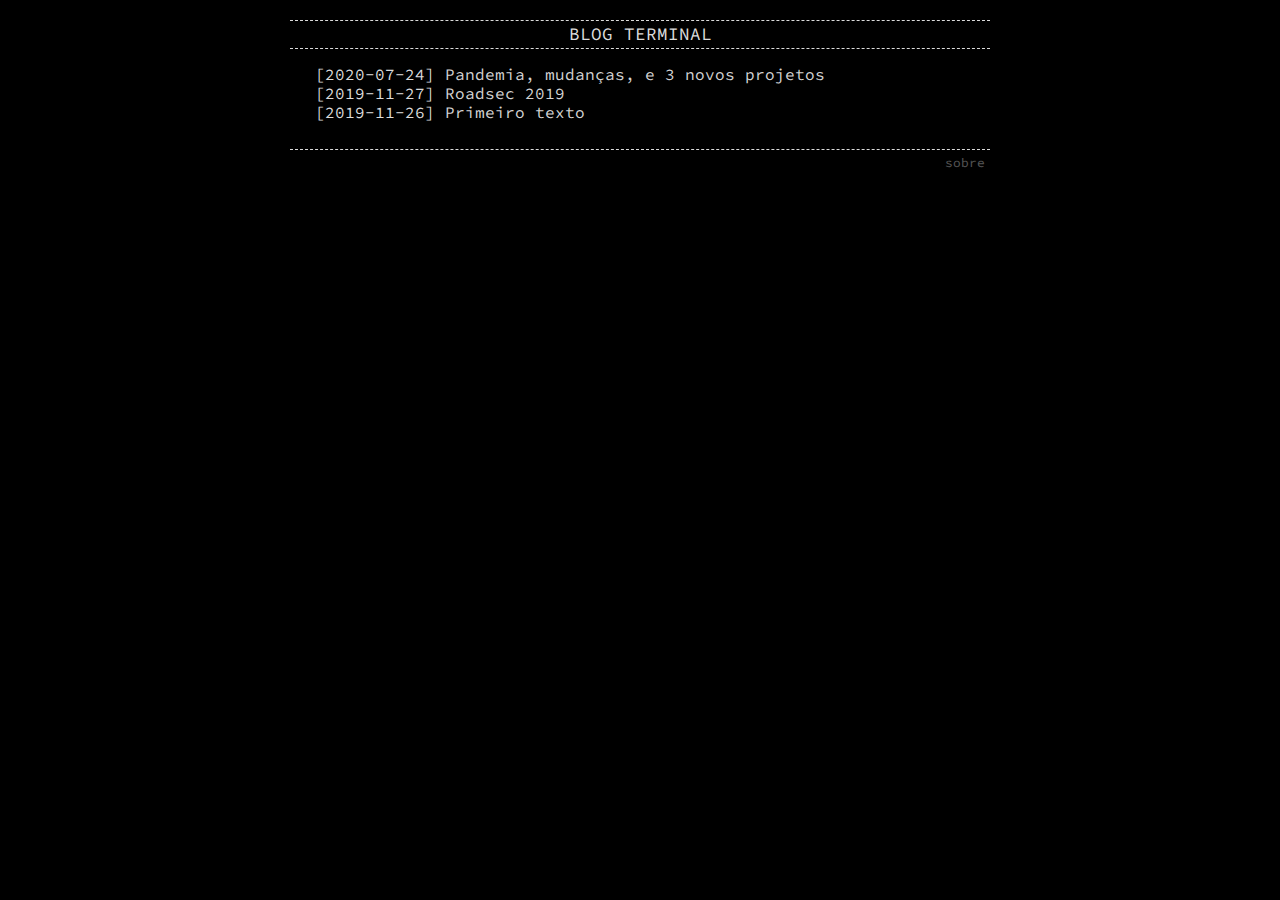
<file: index.html>
<!DOCTYPE html>

<head>
<!-- Global site tag (gtag.js) - Google Analytics -->
	<script async src="https://www.googletagmanager.com/gtag/js?id=UA-131292115-3"></script>
	<script>
	  window.dataLayer = window.dataLayer || [];
	  function gtag(){dataLayer.push(arguments);}
	  gtag('js', new Date());

	  gtag('config', 'UA-131292115-3');
	</script>
	<script src="https://ajax.googleapis.com/ajax/libs/jquery/3.3.1/jquery.min.js"></script>
	<meta charset="utf-8">
	<meta name="viewport" content="width=device-width,initial-scale=1.0">
	<link rel="stylesheet" href="css/estilo.css">
	<title>JulioPrado/BlogTerminal</title>
	<link rel="shortcut icon" href="imagens/favicon.ico" type="image/x-icon">
</head>
<body>
<!----------- Container artigos --------------->
	<div id="artigos"> 
		<div id="artigos-header">
			<p class="centro">BLOG TERMINAL</p>
		</div>
		<div id="lista-artigos">
			<ul>
				<li>
					[2020-07-24] <a href="artigos/2020-07-24-pandemia-mudancas-3-novos-projetos.html" class="artigo">Pandemia, mudanças, e 3 novos projetos</a>
				</li>
				<li>
					[2019-11-27] <a href="artigos/2019-11-27-roadsec-2019.html" class="artigo">Roadsec 2019</a>
				</li>
				<li>
					[2019-11-26] <a href="artigos/2019-11-26-primeiro-texto.html" class="artigo">Primeiro texto</a>
				</li>
			</ul>
		</div>

		<!-- Conteudo do artigo -->
		<div id="conteudo" class="hidden"> 
				
		</div>
		<!-- Conteudo do artigo -->

		<div id="artigos-footer">
			<a class="fechar-artigo">Fechar artigo</a>
		</div>
		<div id="sobre">
			<a href="https://julioprado.github.io" target="_blank">sobre</a>
		</div>
	</div>
	<!----------- fim Container artigos --------------->
		<script
	  src="https://code.jquery.com/jquery-3.4.1.js"
	  integrity="sha256-WpOohJOqMqqyKL9FccASB9O0KwACQJpFTUBLTYOVvVU="
	  crossorigin="anonymous"></script>
	  <script src="./scriptQuery.js"></script>
</body>

</html>
</file>
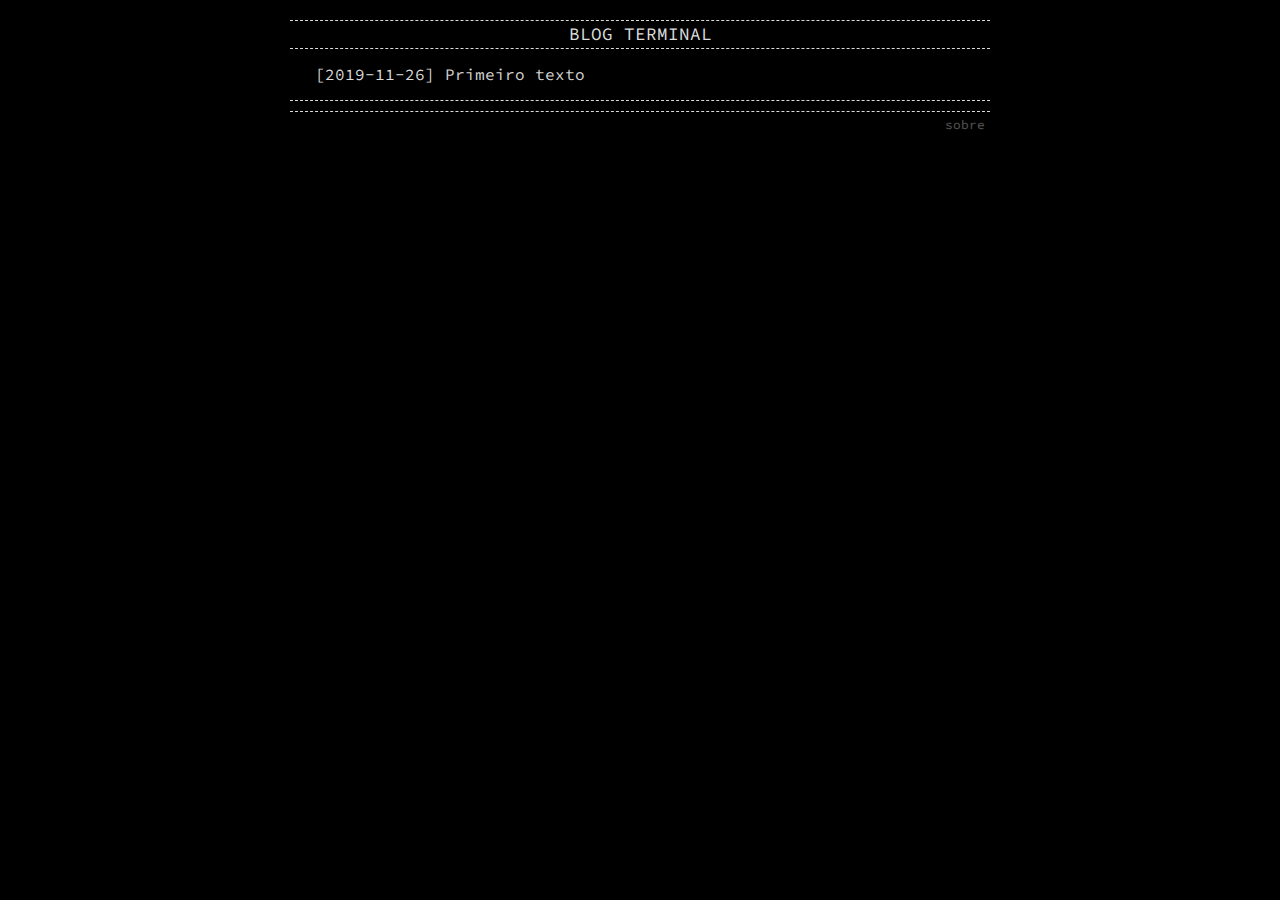
<file: artigos/teste-css.html>
<!DOCTYPE html>

<head>
	<script src="https://ajax.googleapis.com/ajax/libs/jquery/3.3.1/jquery.min.js"></script>
	<meta charset="utf-8">
	<meta name="viewport" content="width=device-width,initial-scale=1.0">
	<link rel="stylesheet" href="../css/estilo.css">
	<title>JulioPrado/BlogTerminal</title>
	<link rel="shortcut icon" href="imagens/favicon.ico" type="image/x-icon">
</head>
<body>
	<div id="artigos"> 
		<div id="artigos-header">
			<p class="centro">BLOG TERMINAL</p>
		</div>
		<div id="lista-artigos">
			<ul>
				<li>
					[2019-11-26] <a href="artigos/2019-11-26-primeiro-texto.html" class="artigo">Primeiro texto</a>
				</li>
			</ul>
		</div>
<div id="conteudo">

	<!-- conteúdo artigo que será testado ---->



	


	<!-- conteúdo artigo ---->
</div>
<div id="artigos-footer">
			<a class="fechar-artigo">Fechar artigo</a>
		</div>
		<div id="sobre">
			<a href="https://julioprado.github.io" target="_blank">sobre</a>
		</div>
	</div>
	<!----------- fim Container artigos --------------->
		<script
	  src="https://code.jquery.com/jquery-3.4.1.js"
	  integrity="sha256-WpOohJOqMqqyKL9FccASB9O0KwACQJpFTUBLTYOVvVU="
	  crossorigin="anonymous"></script>
	  <script src="../scriptQuery.js"></script>
</body></html>
</file>
<file: css/estilo.css>
﻿@charset "UTF-8"; 
@import url(https://fonts.googleapis.com/css?family=Londrina+Sketch|Open+Sans|Ubuntu|Source+Code+Pro:400,700);  
/* P | Artigo */

.hidden{
	display:none;
} 

.clear{
	clear: both;
}

.comentario{
	font-style:italic;
	color: grey;
	font-size: .9em;

}

.centro{
	text-align: center;
	display: block; 
	margin: 0 auto;
}

body{
	background-color: #000;
	height: 100%;
	width: 100%;
	margin: 0px;
	padding: 0px;
}

/* =============== lista artigos ==================*/

div#artigos{
	padding-top: 20px;
	display: block;
	color: #DBDBDB;
    width: 100%;
    margin: 0 auto;
	font-family: "Source Code Pro",monospace;
	font-size: 1em;
	line-height: 1.2;
}

#artigos-header,#lista-artigos,#conteudo,#artigos-footer,#sobre{
	max-width: 700px;
	margin: 0 auto;
}

div#artigos-header a:hover{
	text-decoration: none!important;
	color: white;
}

div#artigos-header p{
	font-size: 1.1em;
	border-top: 1px dashed #DBDBDB;
	border-bottom: 1px dashed #DBDBDB;
	padding: 3px;
}

div#lista-artigos ul{
	list-style: none;
	/*
	height: 160px;
	overflow-y: scroll;
	scrollbar-color: #222 #DBDBDB;
	*/
}
div#lista-artigos li{
	margin-left: -15px; /* Aproximar mais da margem esquerda */
/*	white-space: nowrap;
	overflow-x: hidden;*/
}

div#artigos a{
	text-decoration: none;
	color: lightgray;
}

div#artigos a:hover{
	text-decoration: underline;
}

div#artigos-footer{
	border-bottom: 1px dashed #DBDBDB;
	text-align: right;
	padding: 5px 0;
}

a.fechar-artigo{
	display: none;
	text-align: center;
	padding: 10px;
}
a.fechar-artigo:hover{
	color: #DBDBDB;
	text-decoration: underline;
}
div#sobre a{
	font-size: 0.8em;
	float: right;
	padding: 5px;
	opacity: 0.4;
}

/* ------- conteudo artigo --------*/

div#conteudo h1#titulo{
	font-size: 1.2em;
}

div#conteudo{
	border-top: 1px dashed #DBDBDB;
}

div#conteudo p{
	text-indent: 15px;
	line-height: 1.5;
}

div#conteudo a{
	color: #6495ED;
}

div#conteudo #data{
	text-align: right;
	font-style:italic;
}

/* =============== fim artigos ==================*/

@media screen and (max-width: 600px){ /*=============Até 540 Pixels ===(MOBILE)===================*/

	div#lista-artigos li{
	margin-left: -35px;
	}

	#artigos-header,#lista-artigos,#conteudo,#artigos-footer{
	margin: 0 10px;
	font-size: 0.9em;
	}
}
</file>
